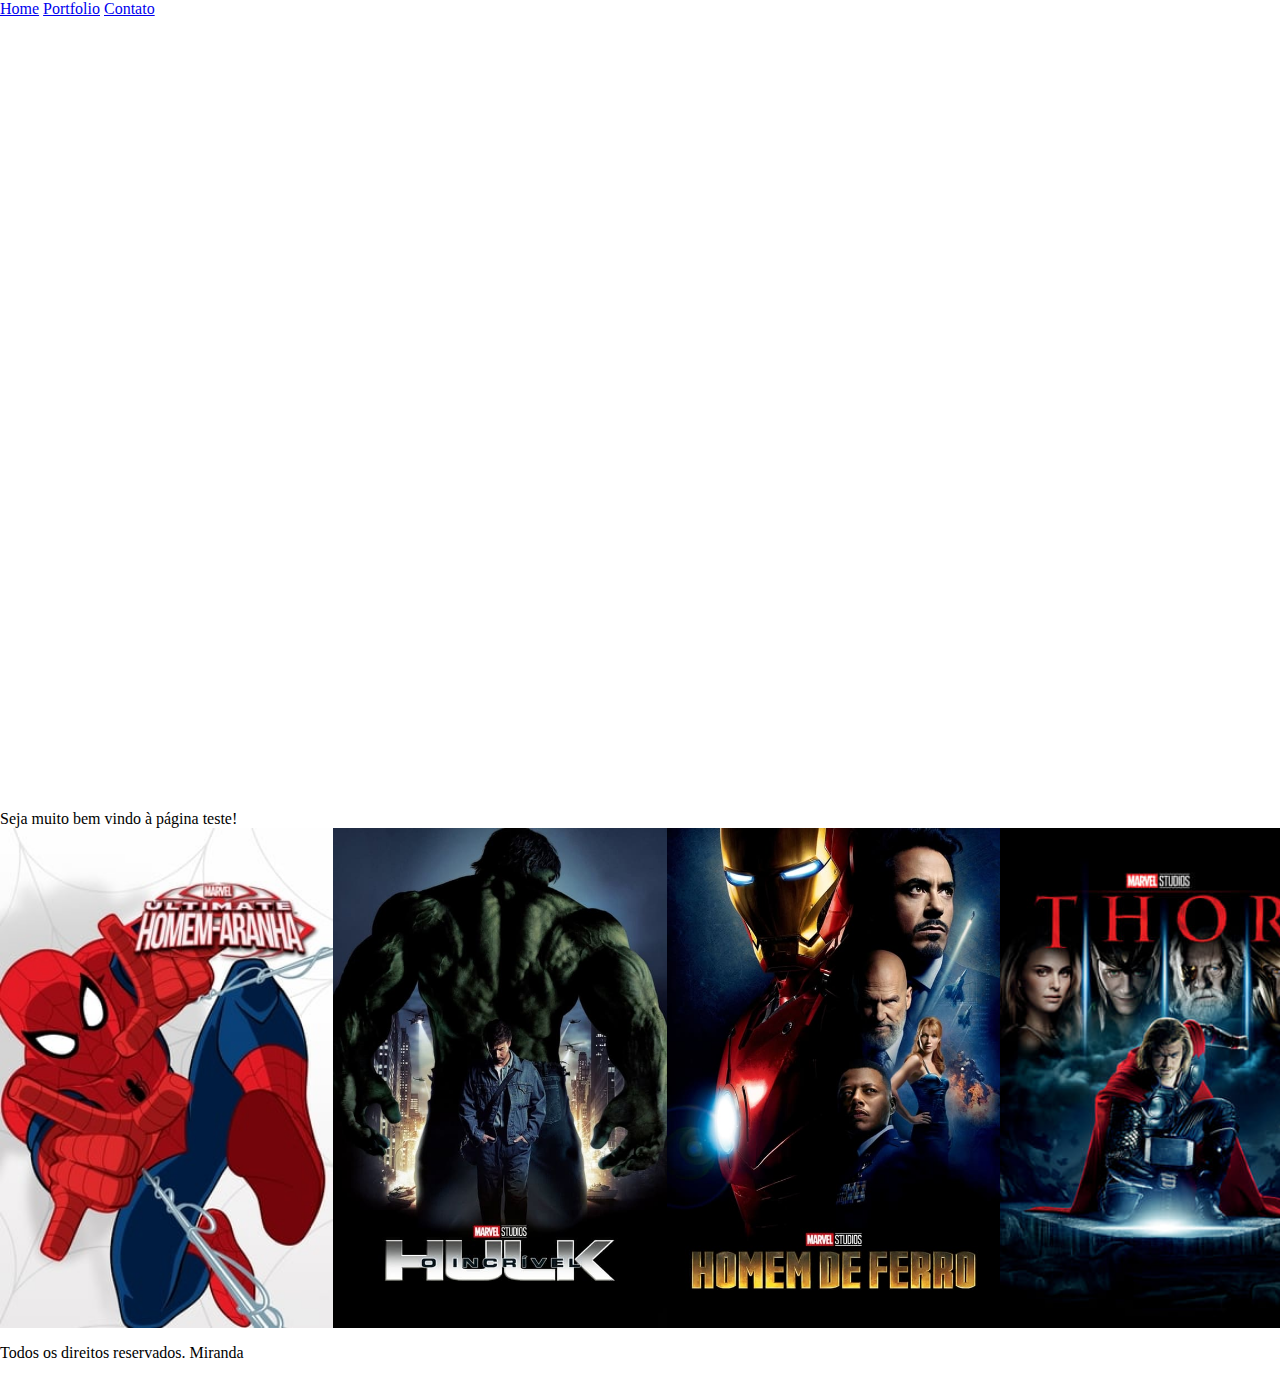
<file: index.html>
<html> 
 <head>
 <title>Tutorial de HTML5</title>
 <meta name="description" content="Como usar as tags header, footer e article em HTML5">
 <meta charset="utf-8">
 <link rel="stylesheet" type="text/css" href="estilo.css"/>
 <script src="script.js "defer></script>
</head>

 <body>
   <div>
  <a href="#home" >Home</span></a>
  <a href="#sobre">Portfolio</span></a>
  <a href="#contato">Contato</span></a>

  </div>
<br><br><br><br><br><br><br><br><br><br><br><br><br><br><br><br><br><br><br><br><br><br><br><br><br><br><br><br><br><br><br><br><br><br><br><br><br><br><br><br><br><br><br><br>
  
  <div>
    <div id="sobre">
      Seja muito bem vindo à página teste!
      </div>
  </div>

  <div class="carrossel">
    <div class="container" id="img">
      <img src="img/homem-aranha.jpg" alt="">
      <img src="img/hulk.jpg" alt="">
      <img src="img/iron-man.jpg" alt="">
      <img src="img/thor.jpg" alt="">
    </div>
  </div>

  <footer>
   <p>Todos os direitos reservados. Miranda</p>
  </footer>
 
 </body>

</html>
</file>
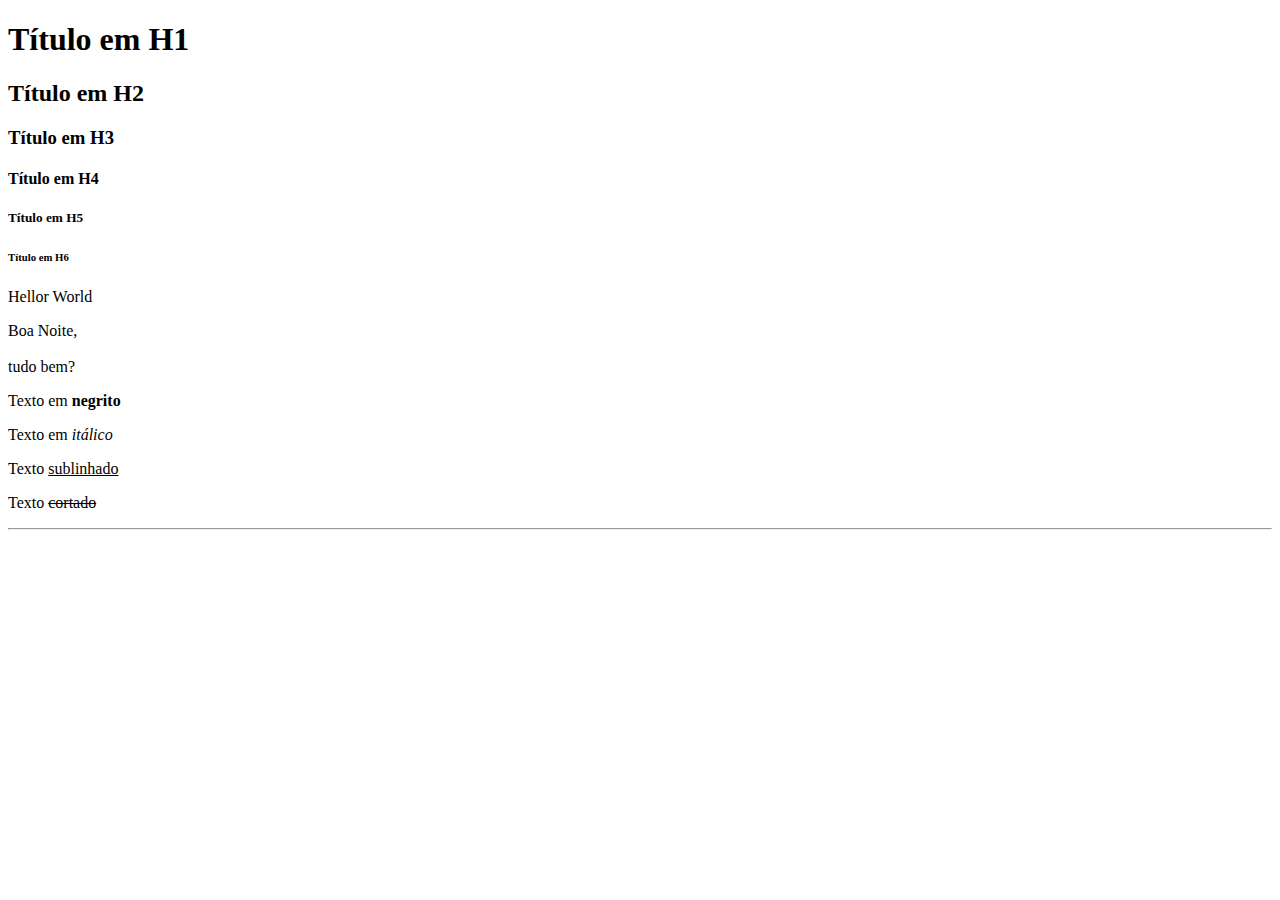
<file: htmlApex/01 estrutura.html>
<!DOCTYPE html>
<html lang="en">
<head>
  <meta charset="UTF-8">
  <meta http-equiv="X-UA-Compatible" content="IE=edge">
  <meta name="viewport" content="width=device-width, initial-scale=1.0">
  <title>Document</title>
</head>
<body>
  
  <!-- Tags de título-->
  <h1>Título em  H1</h1>
  <h2>Título em  H2</h2>
  <h3>Título em  H3</h3>
  <h4>Título em  H4</h4>
  <h5>Título em  H5</h5>
  <h6>Título em  H6</h6>
  <!--Divisor-->

  <!--Parágrafos-->
  <p> Hellor World</p>
  <p>Boa Noite, <br><br>tudo bem?</p>

  <!--Estilo de texo-->
  <p>Texto em <b>negrito</b></p>
  <p>Texto em <i>itálico</i></p>
  <p>Texto <u>sublinhado</u></p>
  <p>Texto <s>cortado</s></p>
  <hr>
</body>
</html>
</file>
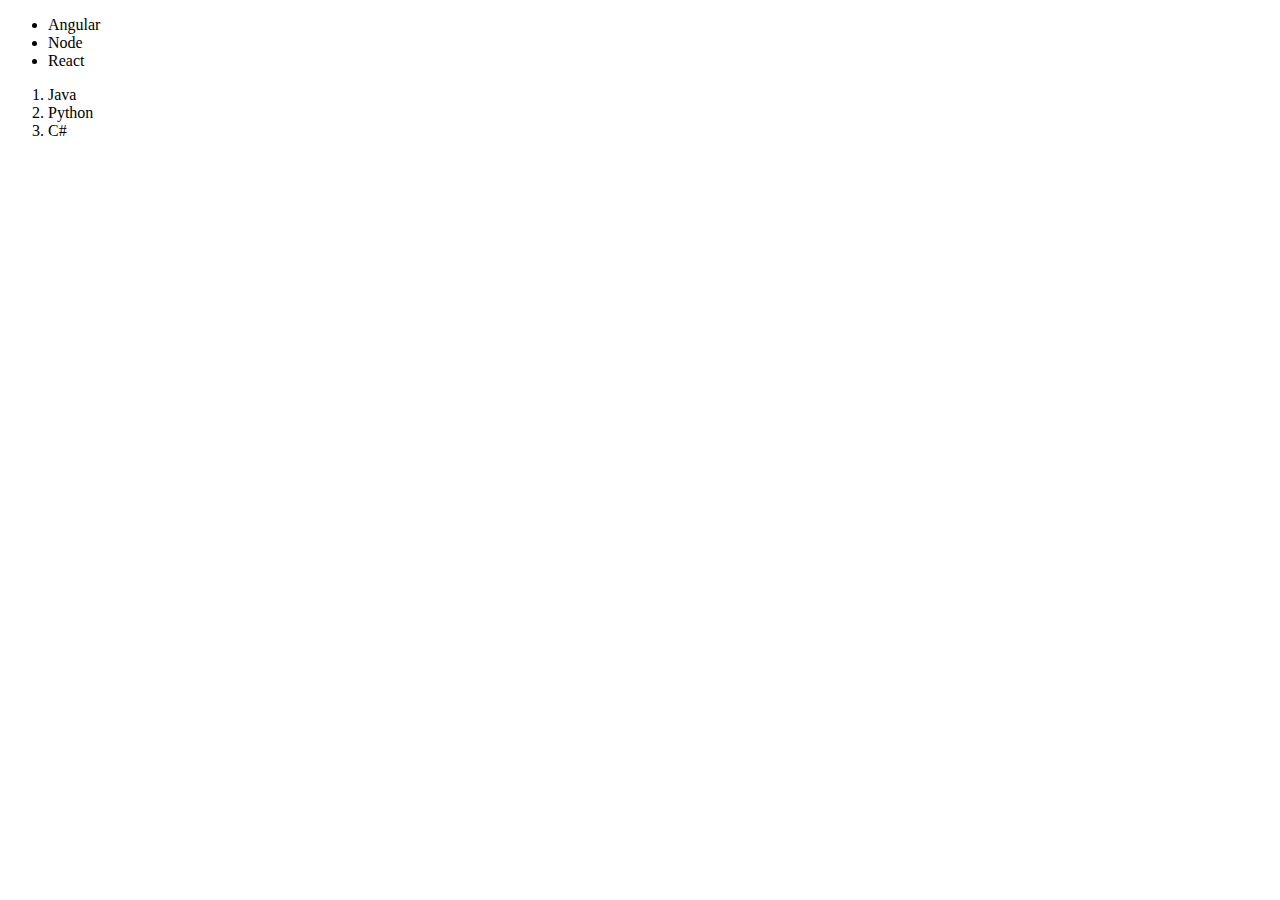
<file: htmlApex/02 lista.html>
<!DOCTYPE html>
<html lang="en">
<head>
  <meta charset="UTF-8">
  <meta http-equiv="X-UA-Compatible" content="IE=edge">
  <meta name="viewport" content="width=<device-width>, initial-scale=1.0">
  <title>Document</title>
</head>
<body>
  <!-- Lista não ordenada-->
  <ul>
    <li>Angular</li>
    <li>Node</li>
    <li>React</li>
  </ul>
  <!--Lista ordenada-->
  <ol>
    <li>Java</li>
    <li>Python</li>
    <li>C#</li>
  </ol>
</body>
</html>
</file>
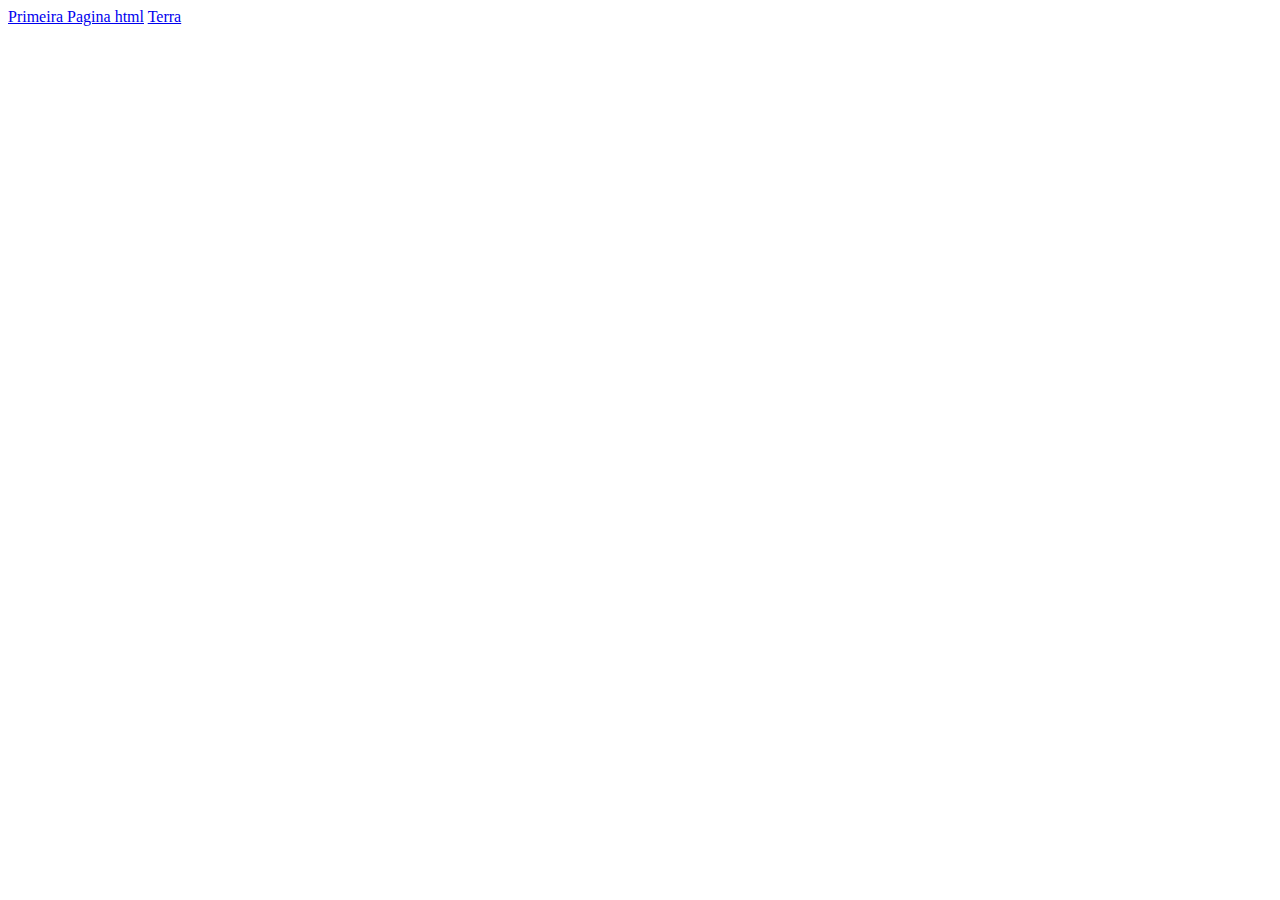
<file: htmlApex/04links.html>
<!DOCTYPE html>
<html lang="en">
<head>
  <meta charset="UTF-8">
  <meta http-equiv="X-UA-Compatible" content="IE=edge">
  <meta name="viewport" content="width=device-width, initial-scale=1.0">
  <title>Document</title>
</head>
<body>
  <a href="01 estrutura.html">Primeira Pagina html</a>
  <a href="http://www.terra.com.br" target="blank">Terra</a>
</body>
</html>
</file>
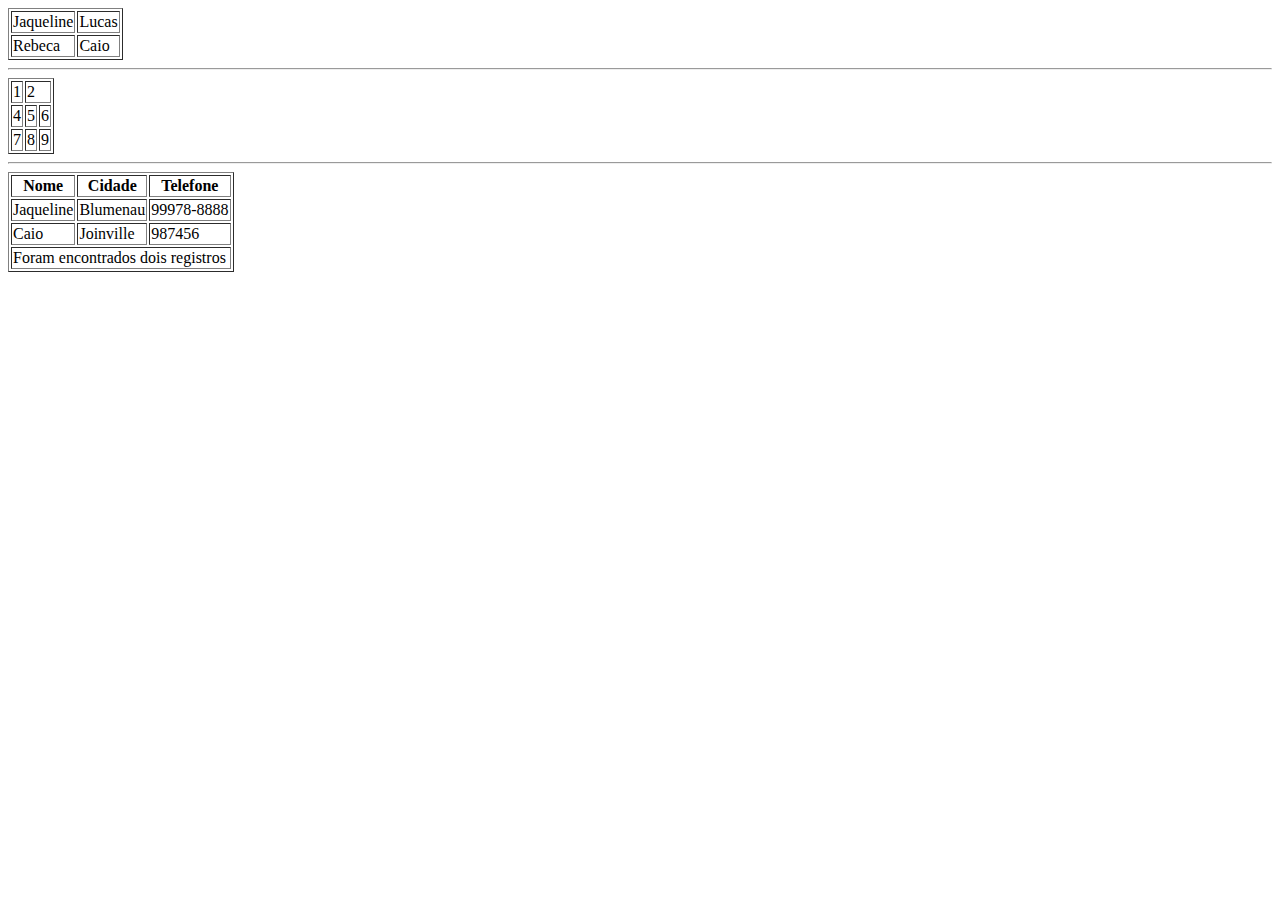
<file: htmlApex/05 tabela.html>
<!DOCTYPE html>
<html lang="en">
<head>
    <meta charset="UTF-8">
    <meta http-equiv="X-UA-Compatible" content="IE=edge">
    <meta name="viewport" content="width=device-width, initial-scale=1.0">
    <title>Document</title>
</head>
<body>
    
    <table border="1">
        <tr>
            <td>Jaqueline</td>
            <td>Lucas</td>
        </tr>

        <tr>
            <td>Rebeca</td>
            <td>Caio</td>
        </tr>
    </table>

    <hr>

    <table border="1">
        <tr>
            <td>1</td>
            <td colspan="2">2</td>
            
        </tr>

        <tr>
            <td>4</td>
            <td>5</td>
            <td>6</td>
        </tr>

        <tr>
            <td>7</td>
            <td>8</td>
            <td>9</td>
        </tr>
    </table>
    <hr>
    <table border="1">
      <thead>
        <tr>
          <th> Nome </th>
          <th> Cidade </th>
          <th> Telefone </th>
        </tr>
      </thead>
      <tbody>
        <tr>
          <td>Jaqueline</td>
          <td>Blumenau</td>
          <td>99978-8888</td>
          
        </tr>
        <tr>
          <td>Caio</td>
          <td>Joinville</td>
          <td>987456</td>
        </tr>
      </tbody>
      <tfoot>
        <tr>
          <td colspan="3">Foram encontrados dois registros</td>
        </tr>
      </tfoot>
    </table>

</body>
</html>
</file>
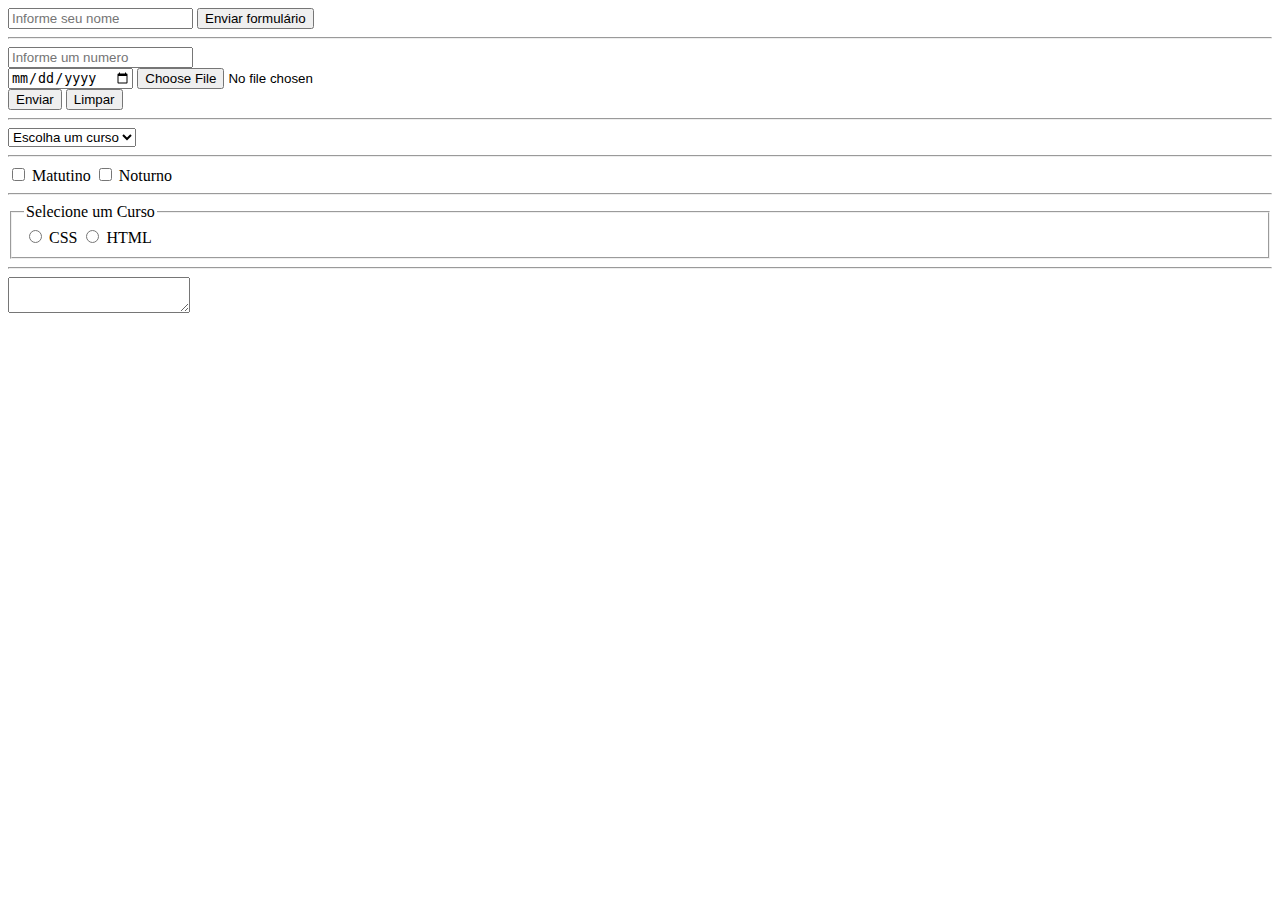
<file: htmlApex/06 formulario.html>
<!DOCTYPE html>
<html lang="en">
<head>
  <meta charset="UTF-8">
  <meta http-equiv="X-UA-Compatible" content="IE=edge">
  <meta name="viewport" content="width=device-width, initial-scale=1.0">
  <title>Document</title>
</head>
<body>
  <form action="http://www.google.com.br" target="blank">
    <input type="text" placeholder="Informe seu nome">
    <input type="submit" value="Enviar formulário">
  </form>
  
  <hr>

  <form>
    <input type="number" placeholder="Informe um numero">
    <br>
    <input type="date">
    <input type="file">
    <br>
    <input type="button" value="Enviar">
    <input type="reset" value="Limpar">
    <hr>
    <form>
      <select>
        <option>Escolha um curso</option>
        <option>Front-end</option>
        <option>Back-end</option>
        <option>Python</option>
      </select>
    </form>
  </form>
  <hr>
  <form>
  <input type="checkbox" id="matutino">
  <label for="matutino">Matutino</label>

  <input type="checkbox" id="noturno">
  <label for="noturno">Noturno</label>
</form>
<hr>
<form>
  <fieldset>
    <legend>Selecione um Curso</legend>
    <input type="radio" name="curso" id="css">
    <label for="css">CSS</label>

    <input type="radio" name="curso" id="html">
    <label for="css">HTML</label>
  </fieldset>
  <hr>
  <form>
    <textarea></textarea>
  </form>
</form>
</body>
</html>
</file>
<file: estilo.css>
*{
  box-sizing: border-box;
}
body{

  margin: 0;
  min-height: 100vh;
}

.carrosel{
  box-shadow: 2px 2px 4px black;
  overflow: hidden;
  height: 500px;
  width: 500px;

}
.container{
  display: flex;
  transition: transform 0.5s ease-in-out;
  transform: translateX(0);
}
img{
  object-fit: cover;
  height: 500px;
  width: 500px;
}
</file>
